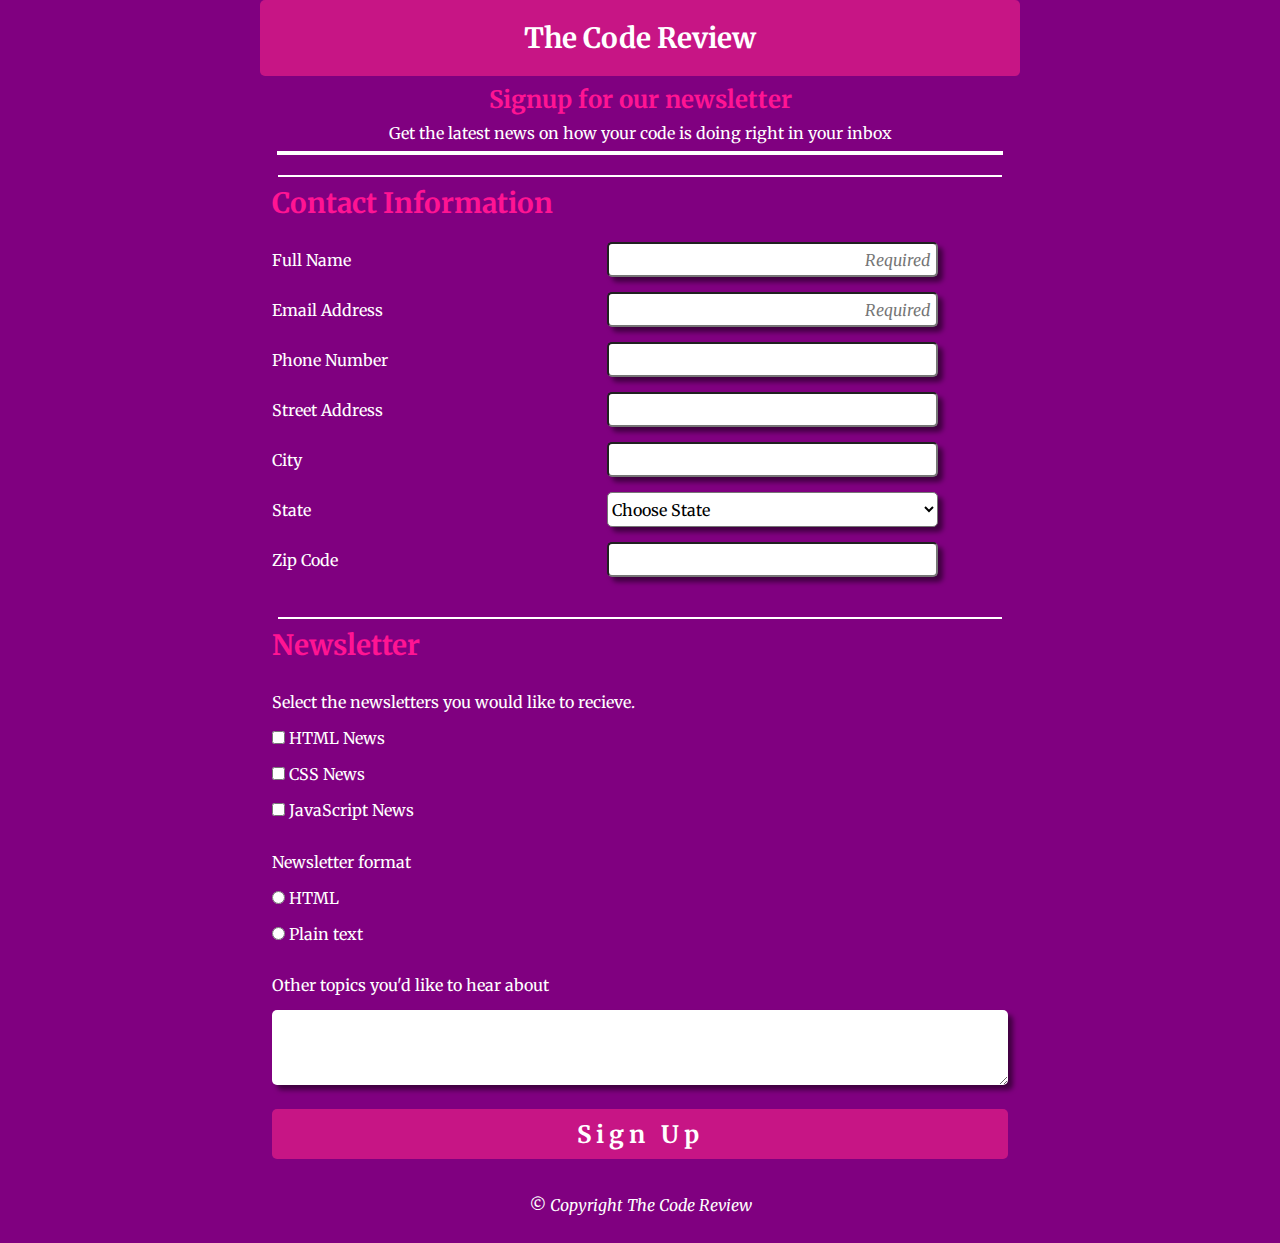
<file: index.html>
<!DOCTYPE html>
<html>
<head>
<meta charset="UTF-8">
<title>Online Registration Form</title>
<link rel="stylesheet" type="text/css" href="stylesheets/normalize.css">
<link rel="stylesheet" type="text/css" href="stylesheets/style.css">
<meta name="viewport" content="width=device-width, initial-scale=1">
</head>
<body>

	<form action="index.html" method="post">
	<header>
	<h1>The Code Review</h1>
	<h2>Signup for our newsletter</h2>
	<p>Get the latest news on how your code is doing right in your inbox</p> <!--center align these two elements-->
	</header>
	<hr>
	<hr class="newhr">
	
	<fieldset>
		<legend>Contact Information</legend>
		<span>
			<label for="name" class="info">Full Name</label>
			<input type="text" id="name" name="user_name" placeholder="Required">
		</span>

		<span>	
			<label for="mail" class="info">Email Address</label>
			<input type="email" id="mail" name="user_email" placeholder="Required">
		</span>

		<span>	
			<label for="number" class="info">Phone Number</label>
			<input type="tel" id="number" name="user_number">
		</span>

		<span>
			<label for="street" class="info">Street Address</label>
			<input type="text" id="street" name="user_street">
		</span>

		<span>
			<label for="city" class="info">City</label>
			<input type="text" id="city" name="user_city">
		</span>

		<span>
			<label for="state" class="info">State</label>
		
		 	<select name="user_state" id="state">   
				<option value="" disabled selected hidden>Choose State</option>       
				<option value="Alabama">AL</option>
                <option value="Alaska">AK</option>
                <option value="Arizona">AZ</option>
                <option value="Arkansas">AR</option>
                <option value="California">CA</option>
                <option value="Colorado">CO</option>
                <option value="Connecticut">CT</option>
                <option value="Delaware">DE</option>
                <option value="Florida">FL</option>
                <option value="Georgia">GA</option>
                <option value="Hawaii">HI</option>
                <option value="Idaho">ID</option>
                <option value="Illinois">IL</option>
                <option value="Indiana">IN</option>
                <option value="Iowa">IA</option>
                <option value="Kansas">KS</option>
                <option value="Kentucky">KY</option>
                <option value="Louisiana">LA</option>
                <option value="Maine">ME</option>
                <option value="Maryland">MD</option>
                <option value="Massachusetts">MA</option>
                <option value="Michigan">MI</option>
                <option value="Minnesota">MN</option>
                <option value="Mississippi">MS</option>
                <option value="Missouri">MO</option>
                <option value="Montana">MT</option>
                <option value="Nebraska">NE</option>
                <option value="Nevada">NV</option>
                <option value="New Hampshire">NH</option>
                <option value="New Jersey">NJ</option>
                <option value="New Mexico">NM</option>
                <option value="New York">NY</option>
                <option value="North Carolina">NC</option>
                <option value="North Dakota">ND</option>
                <option value="Ohio">OH</option>
                <option value="Oklahoma">OK</option>
                <option value="Oregon">OR</option>
                <option value="Pennsylvania">PA</option>
                <option value="Rhode Island">RI</option>
                <option value="South Carolina">SC</option>
                <option value="South Dakota">SD</option>
                <option value="Tennessee">TN</option>
                <option value="Texas">TX</option>
                <option value="Utah">UT</option>
                <option value="Vermont">VT</option>
                <option value="Virginina">VA</option>
                <option value="Washington">WA</option>
                <option value="West Virginia">WV</option>
                <option value="Wisconsin">WI</option>
                <option value="Wyoming">WY</option>
         	</select>
         </span>

        <span>
			<label for="zipcode" class="info">Zip Code</label>
			<input type="number" id="zipcode" name="user_zip">
		</span>

	</fieldset>

	<hr class="newhr">


	<fieldset>
		<legend>Newsletter</legend>
		<p>Select the newsletters you would like to recieve.</p>

		<input type="checkbox" id="html" value="html_news" name="user_news">
		<label class="light" for="html">HTML News</label>
		<br>
		<input type="checkbox" id="css" value="css_news" name="user_news">
		<label class="light" for="css">CSS News</label>
		<br>
		<input type="checkbox" id="js" value="js_news" name="user_news">
		<label class="light" for="js">JavaScript News</label>
		<br>

		<p>Newsletter format</p>

		<input type="radio" id="html_f" value="html_format" name="user_format">
		<label class="light" for="html_f">HTML</label>
		<br>
		<input type="radio" id="plain" value="plain_text" name="user_format">
		<label class="light" for="plain">Plain text</label>
		<br>

		<label for="topics">Other topics you'd like to hear about</label>
		<textarea id="topics" name="user_topcs"></textarea>

		<button type="submit">Sign Up</button>

		<p class="copyright"><i>&copy; Copyright The Code Review</i></p>
	</fieldset>

</form>
</body>
</html>
</file>
<file: stylesheets/style.css>
@import url('https://fonts.googleapis.com/css?family=Merriweather');

* {
	box-sizing: border-box;
}

body {
	background-color: purple;
	background-repeat: no-repeat;
	background-size: cover;
	font-family: 'Merriweather', serif;
	width: 480px;
	max-width: 100%;
	margin: 0 auto;
}

form {
	width: 100%;
}

h1 {
	margin: 0;
	color: #FEF6EB;
	text-align:center;
	font-size: 1.75em;
}

legend,
h2 {
	margin: 8px 0;
	color: #ff1493;  /*#ff369b*/ /*#ff1d8e;*/
}

header {
	width: 100%;
}

header h1 {
	background-color: #c71585; /*#820e57*/ /*#ff369b;*/   
	padding: 20px;
	color: #ffffff; /*FEF6EB;*/
	border-radius: 5px;
}

header h2,
header p{
	text-align: center;
}

header p {
	padding: 0 15px;
	margin: 8px 0;
}

p {
	font-size: 1em;
}

hr{
	border: solid 2px white;
	width: 95%;
}

.newhr {
	border: solid 1px white;
	margin-top: 20px;
}

p, label {
	color: white;
}

fieldset {
	border: none;
}

legend {
	font-size: 1.75em;
	font-weight: bold;
}

label {
  display: block;
  margin: 15px 0;
}

label.light {
	display: inline;
	margin-bottom: 50px;
}

input::-webkit-input-placeholder {
    direction: rtl;
    text-align: right;
    font-style: italic;
    padding-right: 4px;
}

textarea {
	border: none;
	height: 75px;
}

input[type="text"],
input[type="email"],
input[type="tel"],
input[type="number"],
select,
textarea {
	width: 100%;
	margin: 0 auto;
	background-color: #fff; /*rgb(254,246,235)*/
	border-radius: 5px;
	box-shadow: 5px 5px 5px rgba(0, 0, 0, .5);
}

input[type="text"],
input[type="email"],
input[type="tel"],
input[type="number"],
select[id="state"] {
	height: 35px;
}

input[id="zipcode"]{
	width: 45%;
}

select[id="state"]{
	width: 100%;
   	margin: 0 auto;
   	box-shadow: 5px 5px 5px rgba(0, 0, 0, .5);
	padding: 0;
}

input[type="checkbox"],
input[type="radio"] {
	margin-bottom: 20px;
	background-color: #fff;
}

button {
	margin: 20px 0;
	width: 100%;
	height: 50px;
	padding: 0;
	background-color: #c71585; /*#CA48D9;*/
	border-radius: 5px;
	border: none;
	text-align: center;
	color: #fff;
	font-weight: bold;
	font-size: 1.5em;
	letter-spacing: 5px;
}

.copyright {
	text-align: center;
	font-size: 1em;
}



@media (min-width: 760px) {

	body{
		min-width: 760px;
	}

	input[type="text"],
	input[type="email"],
	input[type="tel"],
	input[type="number"],
	select[id="state"],
	label.info{
	 	width: 45%;
	 	display: inline-block;
	}
	
}
</file>
